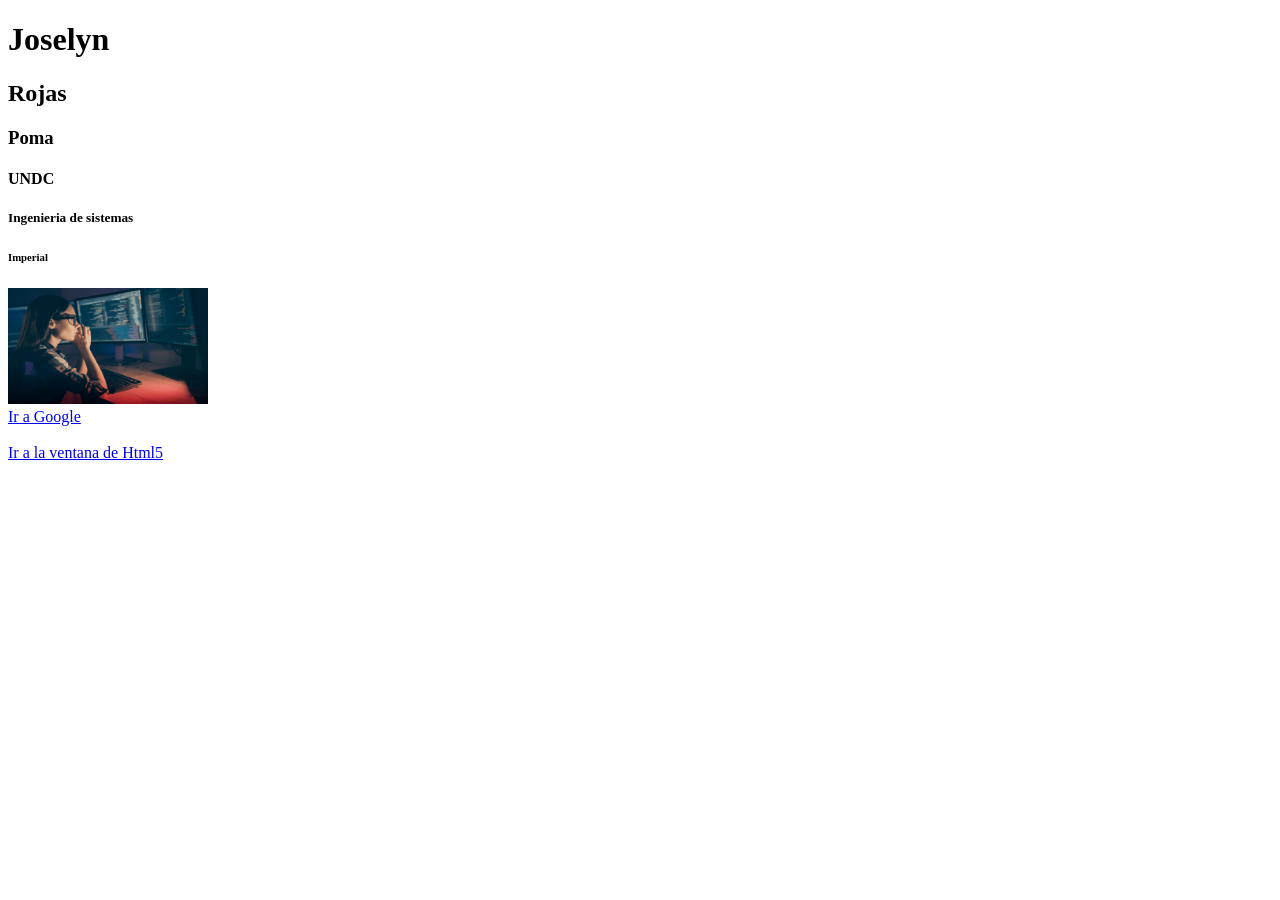
<file: index.html>
<!DOCTYPE html>
<html lang="en">
<head>
    <meta charset="UTF-8">
    <meta name="viewport" content="width=device-width, initial-scale=1.0">
    <title>Document</title>
</head>
<body>
    <h1>Joselyn</h1>  
    <h2>Rojas</h2>
    <h3>Poma</h3>
    <h4>UNDC</h4>
    <h5>Ingenieria de sistemas</h5>
    <h6>Imperial</h6>

    <img src="imagen1.png" alt="imagen" width="200"

    <br>
    <br>

     <a href="https://www.upsjb.edu.pe/blog/importancia-de-la-ingenieria-de-sistemas/" target="_blank">Ir a Google</a>
    
    <br>
    <br>
    
    <a href="Html5.html" target="_blank"> Ir a la ventana de Html5</a>
    
</body>
</html>
</file>
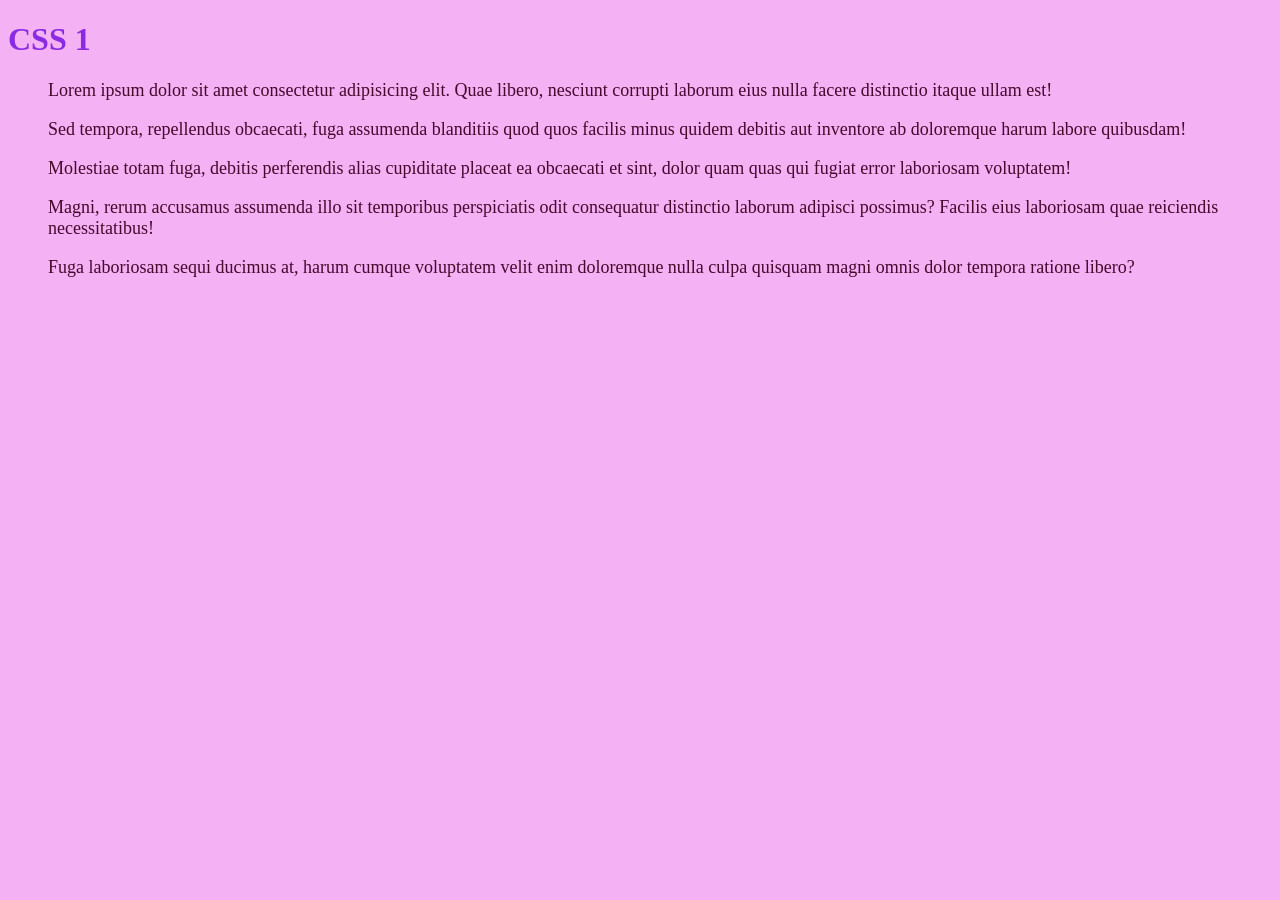
<file: css1.html>
<!DOCTYPE html>
<html lang="en">
<head>
    <meta charset="UTF-8">
    <meta name="viewport" content="width=device-width, initial-scale=1.0">
    <title>Document</title>
    <link rel="stylesheet" href="css1.css">
</head>
<body>
    <h1> CSS 1</h1>

    <p>Lorem ipsum dolor sit amet consectetur adipisicing elit. Quae libero, nesciunt corrupti laborum eius nulla facere distinctio itaque ullam est!</p>
    <p>Sed tempora, repellendus obcaecati, fuga assumenda blanditiis quod quos facilis minus quidem debitis aut inventore ab doloremque harum labore quibusdam!</p>
    <p>Molestiae totam fuga, debitis perferendis alias cupiditate placeat ea obcaecati et sint, dolor quam quas qui fugiat error laboriosam voluptatem!</p>
    <p>Magni, rerum accusamus assumenda illo sit temporibus perspiciatis odit consequatur distinctio laborum adipisci possimus? Facilis eius laboriosam quae reiciendis necessitatibus!</p>
    <p>Fuga laboriosam sequi ducimus at, harum cumque voluptatem velit enim doloremque nulla culpa quisquam magni omnis dolor tempora ratione libero?</p>

</body>
</html>
</file>
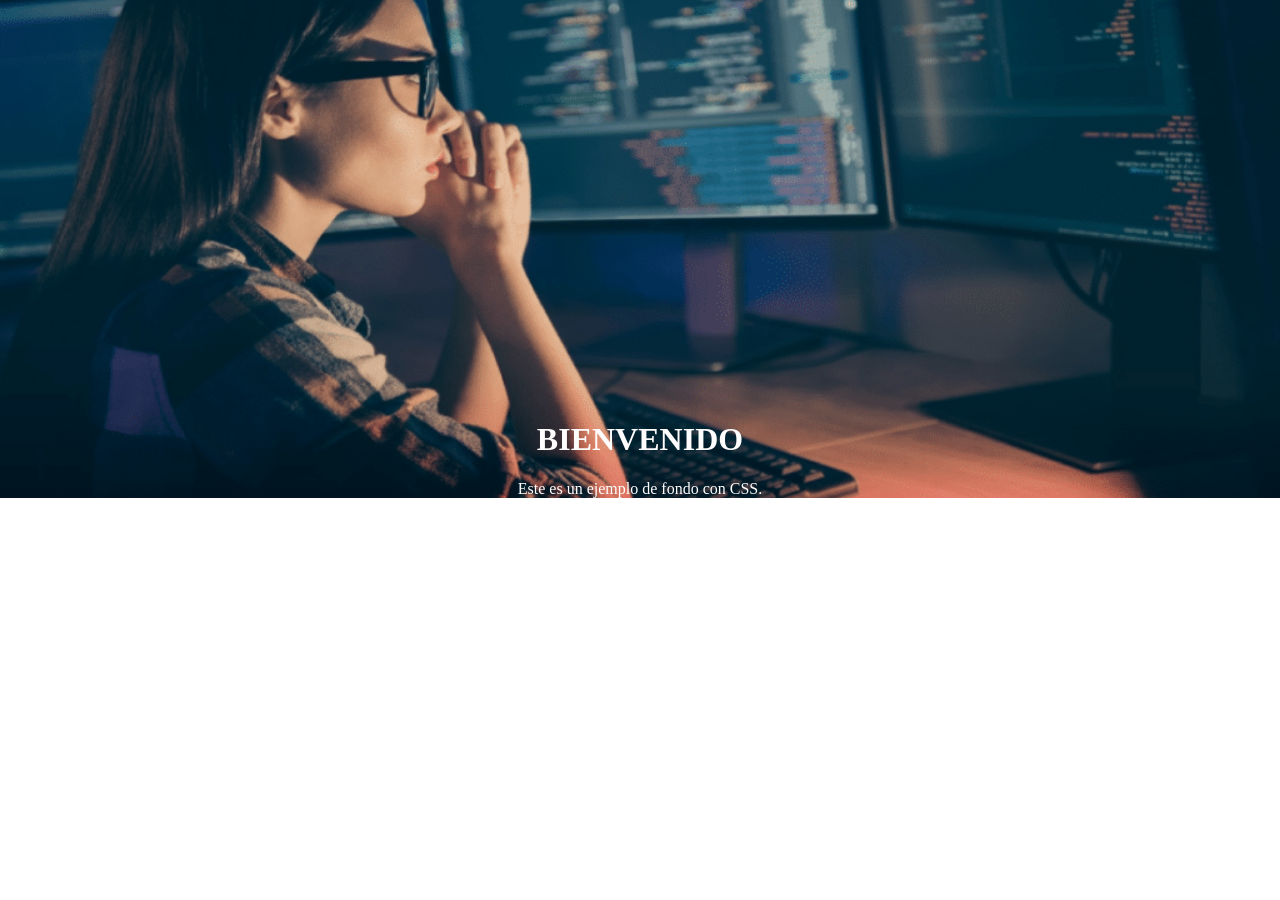
<file: css2.html>
<!DOCTYPE html>
<html lang="en">
<head>
    <meta charset="UTF-8">
    <meta name="viewport" content="width=device-width, initial-scale=1.0">
    <title>Document</title>
    <link rel="stylesheet" href="css2.css">
</head>
<body>
    <div class="imagenfondo">
        <h1>BIENVENIDO</h1>
        <p>Este es un ejemplo de fondo con CSS.</p>
    </div>
   
</body>
</html>
</file>
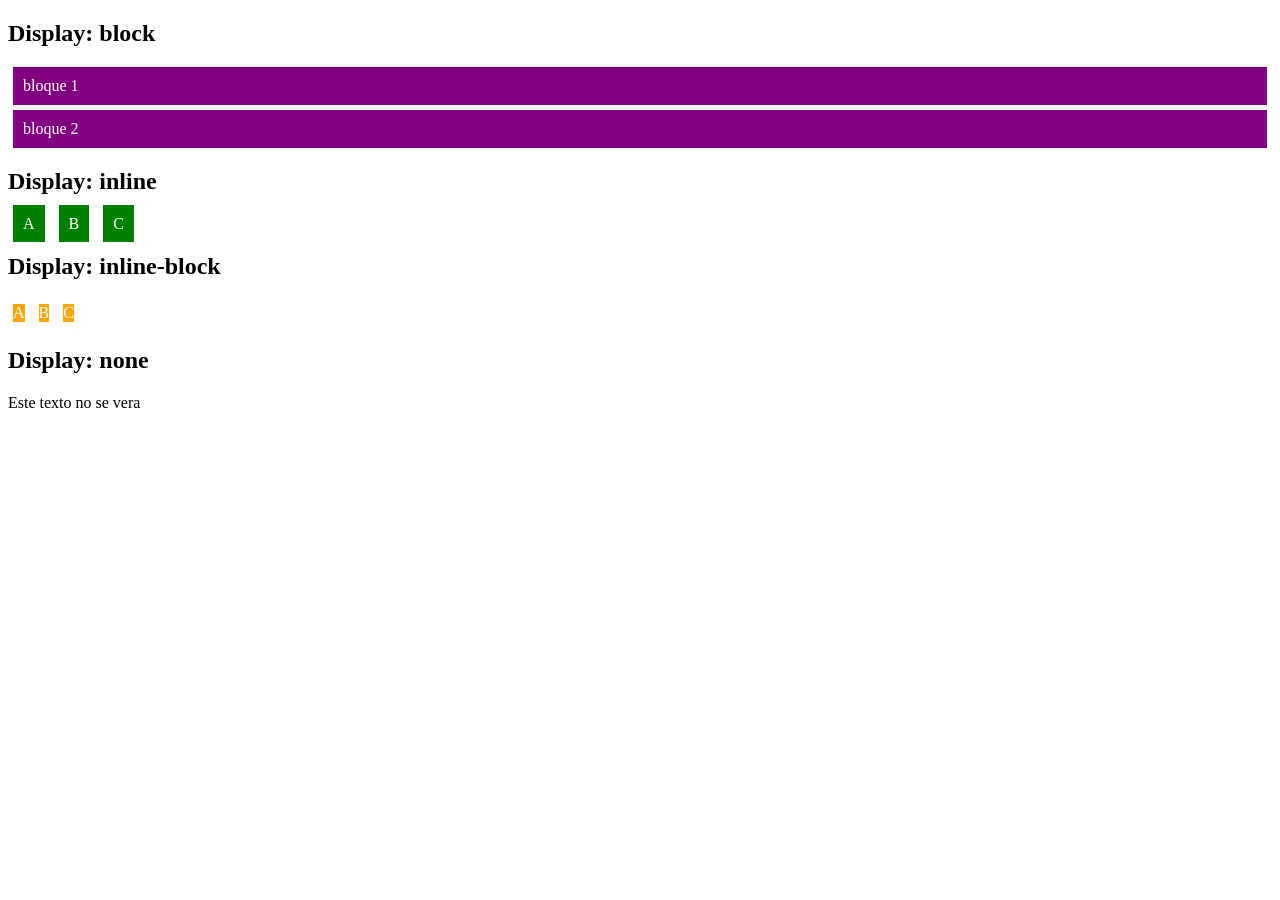
<file: css3.html>
<!DOCTYPE html>
<html lang="en">
<head>
    <meta charset="UTF-8">
    <meta name="viewport" content="width=device-width, initial-scale=1.0">
    <title>Document</title>
    <link rel="stylesheet" href="css3.css">
</head>
<body>
    <h2>Display: block</h2>
    <div class="block">bloque 1</div>
    <div class="block">bloque 2</div>

    <h2>Display: inline</h2>
    <span class="inline">A</span>
    <span class="inline">B</span>
    <span class="inline">C</span>

    <h2>Display: inline-block</h2>
    <div class="inline-block">A</div>
    <div class="inline-block">B</div>
    <div class="inline-block">C</div>

    <h2>Display: none</h2>
    <div class="none">Este texto no se vera</div>
</body>
</html>
</file>
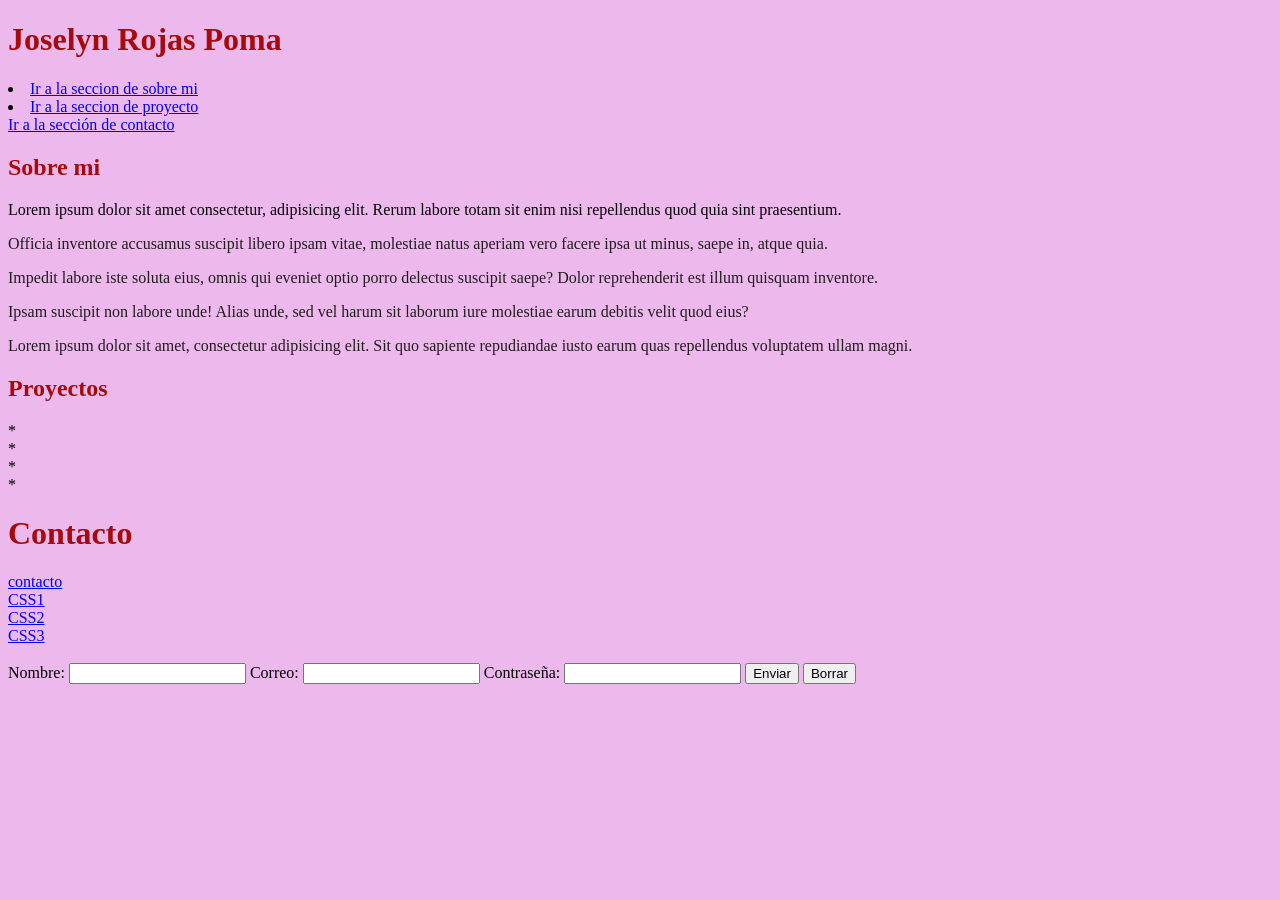
<file: Html5.html>
<!DOCTYPE html>
<html lang="en">
<head>
    <meta charset="UTF-8">
    <meta name="viewport" content="width=device-width, initial-scale=1.0">
    <title>Document</title>
    <style>
        body{
            background-color: rgb(237, 185, 237);
        }
        h1{
            color:rgb(167, 10, 10);
        }
        p{
            color: rgb(32, 28, 28)
        }
    </style>
</head>
<body>

    <header>
        <h1>Joselyn Rojas Poma</h1>

        <nav>
            <ul.>
                <li><a href="#Sobremi">Ir a la seccion de sobre mi</a></li>
                <li><a href="#proyectos">Ir a la seccion de proyecto</a></li>
                <a href="#Contacto">Ir a la sección de contacto</a>
            </ul.>
        </nav>

    </header>
    
    <section id="sobremi">
        <h1>Sobre mi</h1>

        <img 

        <p>Lorem ipsum dolor sit amet consectetur, adipisicing elit. Rerum labore totam sit enim nisi repellendus quod quia sint praesentium.</p>
        <p>Officia inventore accusamus suscipit libero ipsam vitae, molestiae natus aperiam vero facere ipsa ut minus, saepe in, atque quia.</p>
        <p>Impedit labore iste soluta eius, omnis qui eveniet optio porro delectus suscipit saepe? Dolor reprehenderit est illum quisquam inventore.</p>
        <p>Ipsam suscipit non labore unde! Alias unde, sed vel harum sit laborum iure molestiae earum debitis velit quod eius?</p>
        <p>Lorem ipsum dolor sit amet, consectetur adipisicing elit. Sit quo sapiente repudiandae iusto earum quas repellendus voluptatem ullam magni.</p>
    </section>

    <section id="proyecto">
        <h1>Proyectos</h1>

        <section>
            <article>
                <p2>*</p2>
            </article>
            <article>
                <p2>*</p2>
            </article>
        </section>
        <section>
            <article>
                <p2>*</p2>
            </article>
            <article>
                <p2>*</p2>
            </article>
        </section>
    </section>

    <h1>Contacto</h1>
    <footer>
        <nav><a href="yo.html" target="_blank">contacto</a></nav>
        <nav><a href="css1.html" target="_blank-">CSS1</a></nav>
        <nav><a href="css2.html" target="_blank">CSS2</a></nav>
        <nav><a href="css3.html" target="_blank">CSS3</a></nav>
    </footer>
    <br>
    <form>
        <label for="nombre">Nombre:</label>
        <input type="text" id="nombre" name="nombre">

        <label for="email">Correo:</label>
        <input type="email" id="email" name="email">

        <label for="password">Contraseña:</label>
        <input type="password" id="password" name="password">

        <input type="submit" value="Enviar">
        <input type="reset" value="Borrar">
    </form>
</body>
</html>
</file>
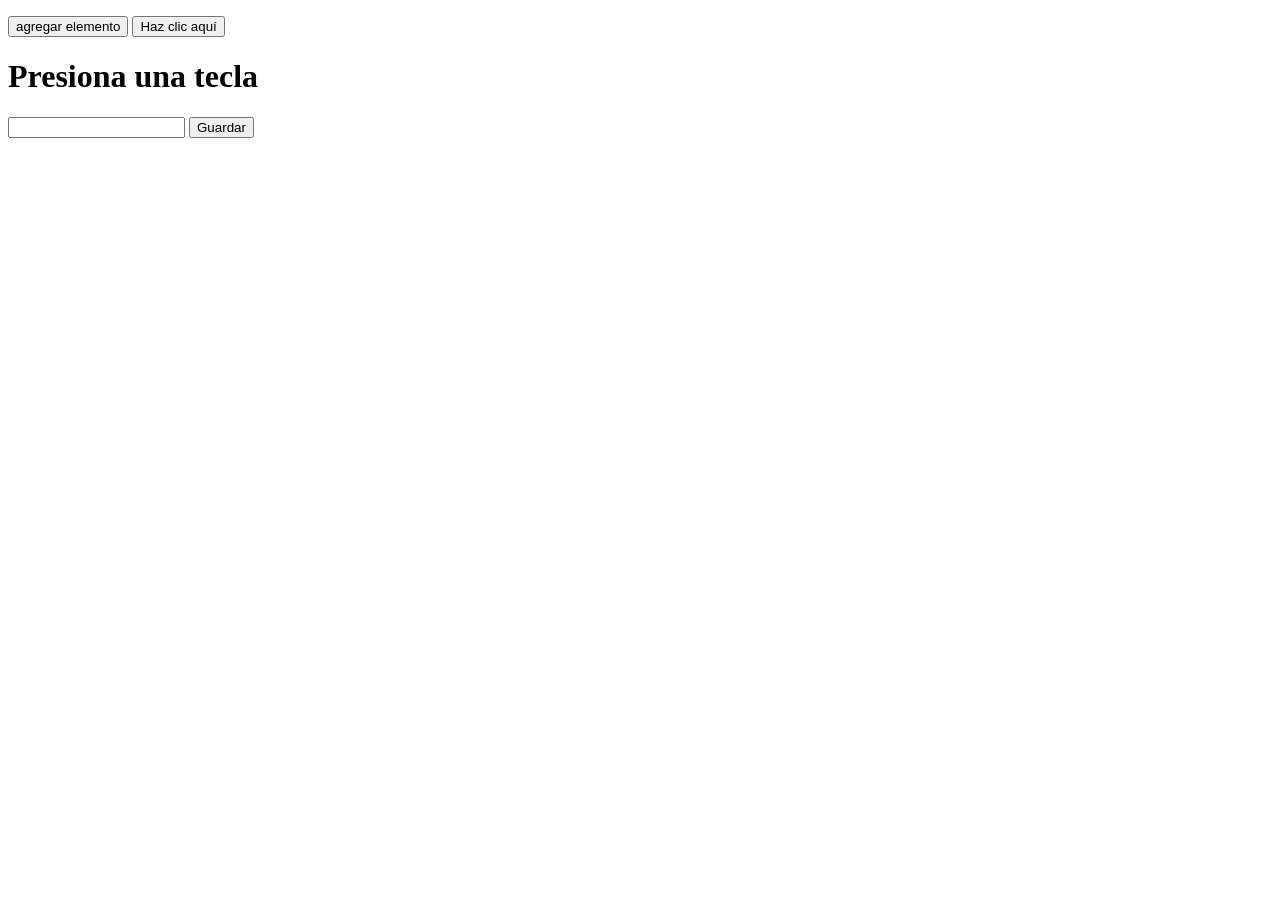
<file: javaScritp.html>
<!DOCTYPE html>
<html>
<head>
    <title>JavaScript</title>
</head>
<body>

    <ul id="lista"></ul>
    <button id="btnAgregar">agregar elemento</button>

    <script>
        const lista = document.getElementById("lista");
        const boton = document.getElementById("btnAgregar");

        boton.addEventListener("click", ()=>{
            const li = documen.createElement("li");
            li.textContent = "JavaScript";
            lista.appendChild(li);
        })
    </script>

    <button id="btn">Haz clic aquí</button>
    <script>
        const Boton = document.getElementById("btn");
         Boton.addEventListener("click", ()=>{
            console.log("Se hizo click");
            alert("!Boton precionado!")
         })

    </script>

    <h1>Presiona una tecla</h1>
    <p id="resultado"></p>
    <script>
    const resultado = document.getElementById("resultado");
        document.addEventListener("keydown", (evento) => {
        console.log("Tecla:", evento.key); // se ve en consola
        alert("Tecla presionada!");
        resultado.textContent = "Presionaste: " + evento.key; // se ve en la página
    });
    </script>

    <form id="formulario">
        <input id="nombre" type="text" />
        <button type="submit">Guardar</button>
    </form>

    <script>
    const formulario = document.getElementById("formulario");
        formulario.addEventListener("submit", (evento) => {
        evento.preventDefault(); // evita que la página se recargue
        const nombre = document.getElementById("nombre").value; // obtiene el valor del input
        alert("Dato guardado!");
        console.log("Nombre:", nombre); // muestra el dato en consola
    });
    </script>
    
</body>
</html>
</file>
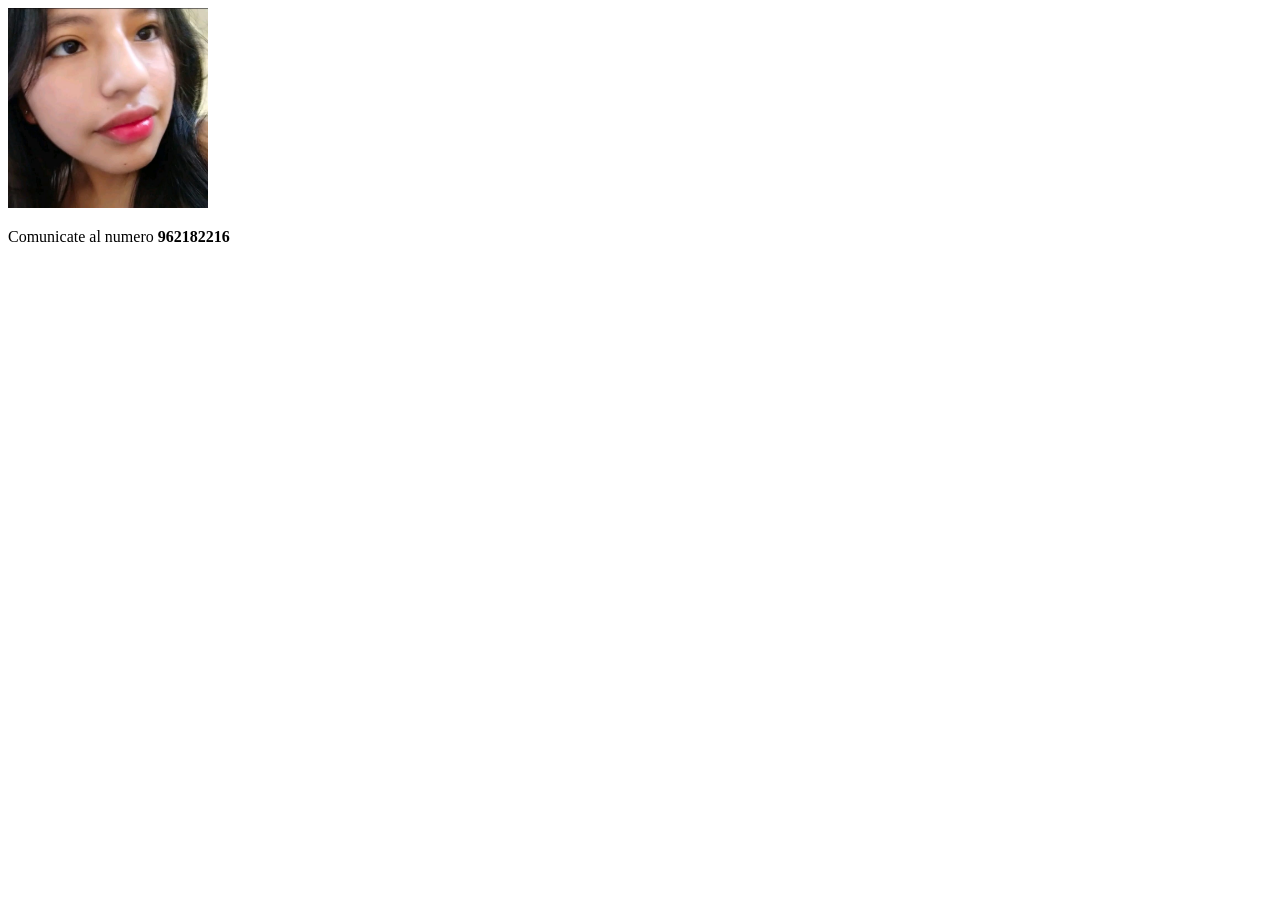
<file: yo.html>
<!DOCTYPE html>
<html lang="en">
<head>
    <meta charset="UTF-8">
    <meta name="viewport" content="width=device-width, initial-scale=1.0">
    <title>Document</title>
</head>
<body>

    <img src="yop.png" alt="imagen" width="200"
    <br>

    <p>Comunicate al numero <b>962182216</b> </p>
</body>
</html>
</file>
<file: css1.css>
body{
    background-color:rgb(244, 177, 244)
}

h1 {
    color: blueviolet;
    margin-right: 40px;
}

p {
    color: rgb(71, 9, 45);
    margin-left: 40px;
    font-size: large;
}
</file>
<file: css2.css>
body{
    margin: 0;
    font-family: 'Times New Roman', Times, serif;
}
.imagenfondo{
    width: 100%;
    height: 400%;
    color: rgb(254, 252, 252);
    text-align: center;
    padding-top: 400px;
/*Fondo con imagen*/
background-image: url('imagen1.png');
background-size:  cover;
background-repeat: no-repeat;
background-position: center;
}
</file>
<file: css3.css>
.block{
    display: block;
    background: purple;
    color: white;
    margin: 5px;       
    padding: 10px;
}

.inline{
    display: inline;
    background: green;
    color: white;
    margin:5px;
    padding: 10px;
}

.inline-block{
    display: inline-block;
    background: orange;
    color:white;
    margin: 5px;
}
</file>
